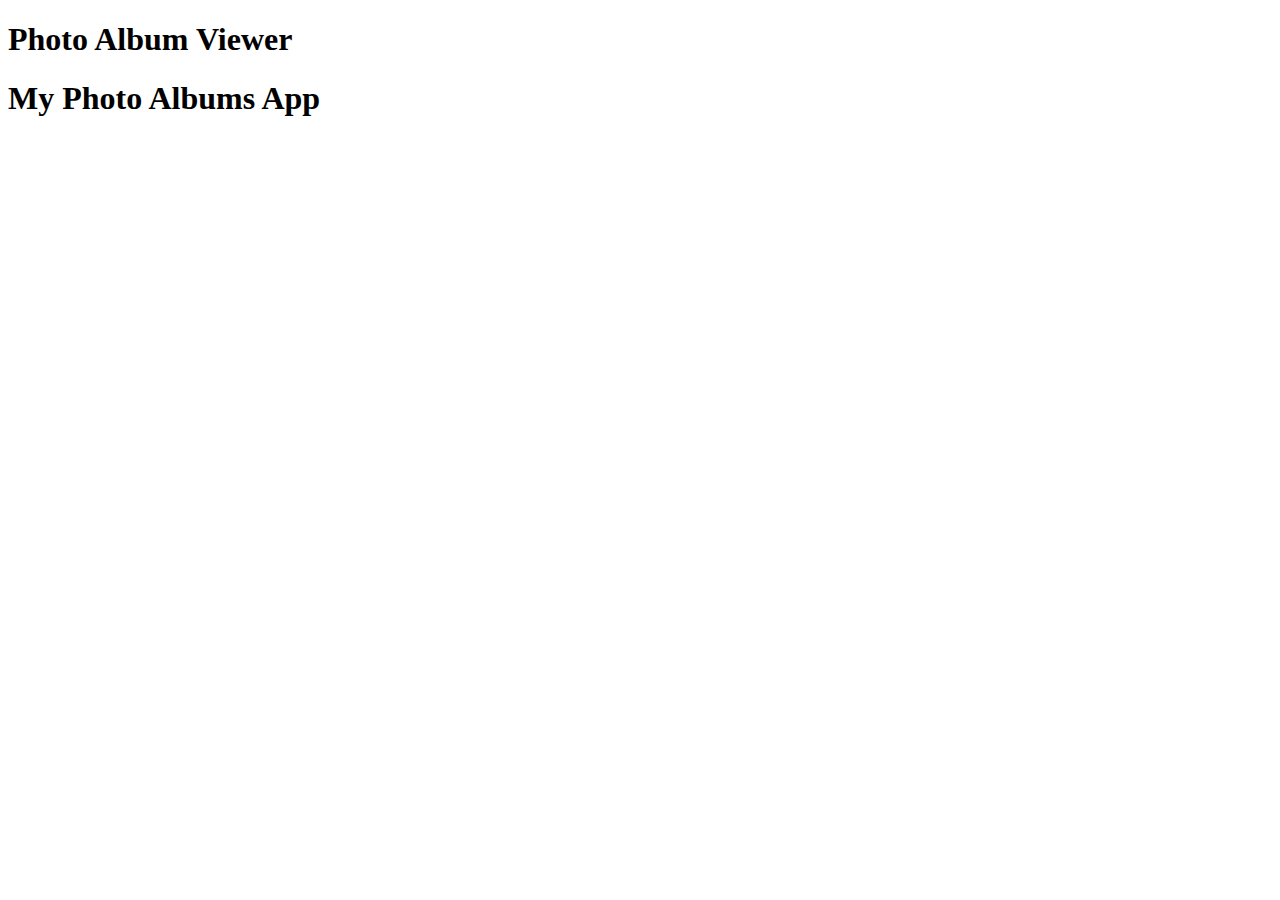
<file: src/main/resources/static/r&d/AlbumView.html>
<!DOCTYPE html>
<html>
  <head>
    <!-- **DO THIS**: -->
    <!--   Replace SDK_VERSION_NUMBER with the current SDK version number -->
    <script src="https://sdk.amazonaws.com/js/aws-sdk-2.460.0.min.js"></script>
    <!-- script src="./PhotoViewer.js"></script -->
	<script src="./app.js"></script>
    <script>
	function getHtml(template) {
          return template.join('\n');
    }
	listAlbums();
	</script>

  </head>
  <body>
    <h1>Photo Album Viewer</h1>
    <div id="viewer" />
	
	<h1>My Photo Albums App</h1>
    <div id="app"></div>
  </body>
</html>
</file>
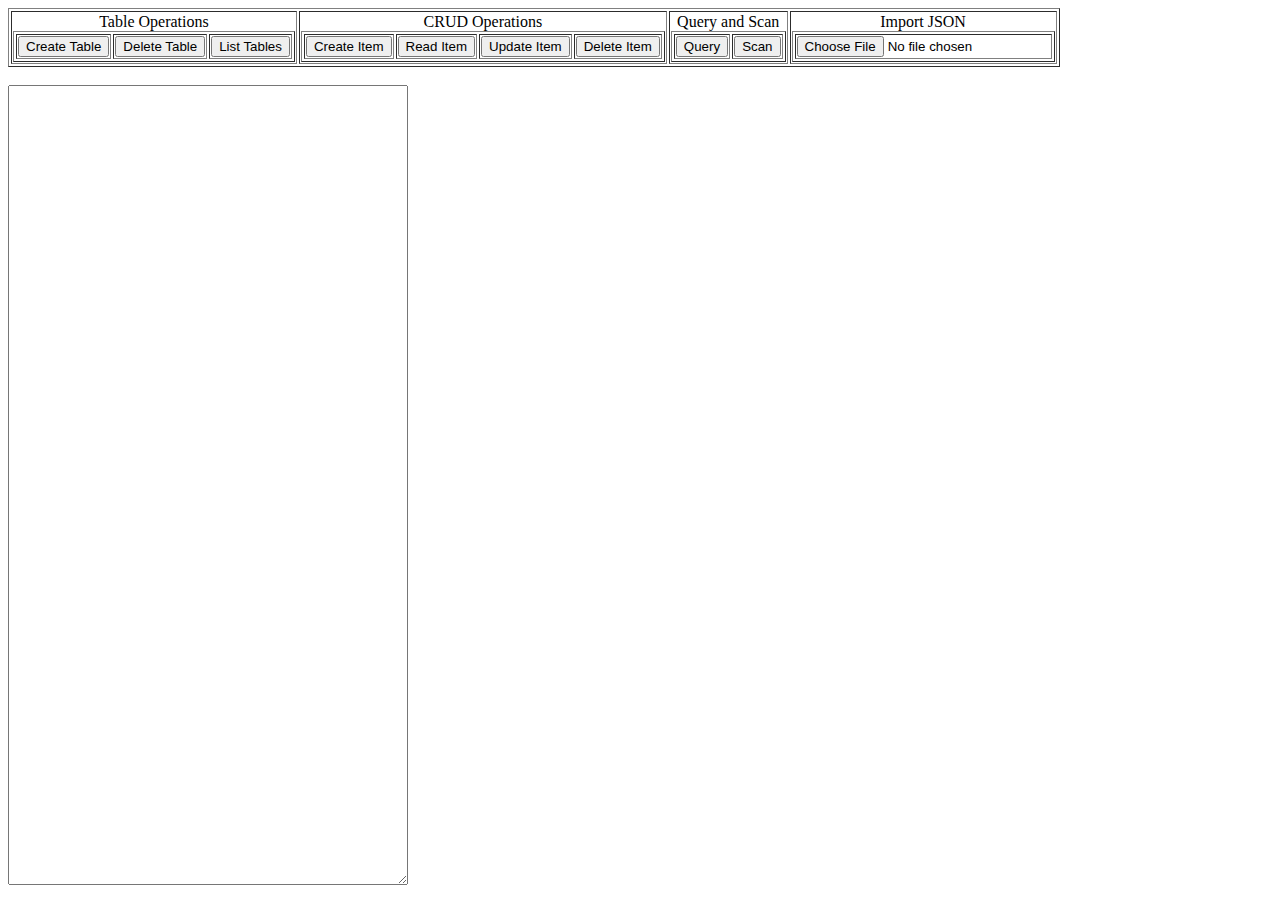
<file: src/main/resources/static/r&d/MoviesJavaScript.html>
<html>
<head>
<script src="https://sdk.amazonaws.com/js/aws-sdk-2.7.16.min.js"></script>

<script type="text/javascript">
AWS.config.update({
  region: "us-east-1",
  // The endpoint should point to the local or remote computer where DynamoDB (downloadable) is running.
  //endpoint: 'http://localhost:8000',
  /*
    accessKeyId and secretAccessKey defaults can be used while using the downloadable version of DynamoDB. 
    For security reasons, do not store AWS Credentials in your files. Use Amazon Cognito instead.
  */
 // accessKeyId: "AKIAXZHYGNZ7DRIXK2KU",
 // secretAccessKey: "LO2piDjs3vrw9WaB/hW32NmBD8259XjNS2UxW142"
});

  /* 
     Uncomment the following code to configure Amazon Cognito and make sure to 
     remove the endpoint, accessKeyId and secretAccessKey specified in the code above. 
     Make sure Cognito is available in the DynamoDB web service region (specified above).
     Finally, modify the IdentityPoolId and the RoleArn with your own.
  */

AWS.config.credentials = new AWS.CognitoIdentityCredentials({
IdentityPoolId: "us-east-1:4adcf012-d73f-4c77-823f-b22913a4661d",
RoleArn: "arn:aws:iam::535243943550:role/Cognito_mmladminpoolUnauth_Role"
});


var dynamodb = new AWS.DynamoDB();
var docClient = new AWS.DynamoDB.DocumentClient();
function createMovies() {
    var params = {
        TableName : "Movies",
        KeySchema: [
            { AttributeName: "year", KeyType: "HASH"},
            { AttributeName: "title", KeyType: "RANGE" }
        ],
        AttributeDefinitions: [       
            { AttributeName: "year", AttributeType: "N" },
            { AttributeName: "title", AttributeType: "S" }
        ],
        ProvisionedThroughput: {       
            ReadCapacityUnits: 5,
            WriteCapacityUnits: 5
        }
    };

    dynamodb.createTable(params, function(err, data) {
        if (err) {
            document.getElementById('textarea').innerHTML = "Unable to create table: " + "\n" + JSON.stringify(err, undefined, 2);
        } else {
            document.getElementById('textarea').innerHTML = "Created table: " + "\n" + JSON.stringify(data, undefined, 2);
        }
    });
}

function deleteMovies() {
    var params = {
        TableName : "Movies"
    };

    dynamodb.deleteTable(params, function(err, data) {
        if (err) {
            document.getElementById('textarea').innerHTML = "Unable to delete table: " + "\n" + JSON.stringify(err, undefined, 2);
        } else {
            document.getElementById('textarea').innerHTML = "Table deleted.";
        }
    });
}

function listMovies() {
    var params = {};
    dynamodb.listTables(params, function(err, data) {
    if (err){
        document.getElementById('textarea').innerHTML = "Unable to list tables: " + "\n" + JSON.stringify(err, undefined, 2);
    }
    else{
     document.getElementById('textarea').innerHTML = "List of tables: " + "\n" + JSON.stringify(data, undefined, 2);
    }
});
}

function createItem() {
    var params = {
        TableName :"Movies",
        Item:{
            "year": 2015,
            "title": "The Big New Movie",
            "info":{
                "plot": "Nothing happens at all.",
                "rating": 0
            }
        }
    };
    docClient.put(params, function(err, data) {
        if (err) {
            document.getElementById('textarea').innerHTML = "Unable to add item: " + "\n" + JSON.stringify(err, undefined, 2);
        } else {
            document.getElementById('textarea').innerHTML = "PutItem succeeded: " + "\n" + JSON.stringify(data, undefined, 2);
        }
    });
}

function readItem() {
    var table = "Content";
    var year = 2015;
    var title = "The Big New Movie";

    var params = {
        TableName: table,
        Key:{
            "content_title": "Akshay_CCNA Introduction",
        }
    };
    docClient.get(params, function(err, data) {
        if (err) {
            document.getElementById('textarea').innerHTML = "Unable to read item: " + "\n" + JSON.stringify(err, undefined, 2);
        } else {
            document.getElementById('textarea').innerHTML = "GetItem succeeded: " + "\n" + JSON.stringify(data, undefined, 2);
        }
    });
}

function updateItem() {
    var table = "Movies";
    var year = 2015;
    var title = "The Big New Movie";

    var params = {
        TableName:table,
        Key:{
            "year": year,
            "title": title
        },
        UpdateExpression: "set info.rating = :r, info.plot=:p, info.actors=:a",
        ExpressionAttributeValues:{
            ":r":5.5,
            ":p":"Everything happens all at once.",
            ":a":["Larry", "Moe", "Curly"]
        },
        ReturnValues:"UPDATED_NEW"
    };

    docClient.update(params, function(err, data) {
        if (err) {
            document.getElementById('textarea').innerHTML = "Unable to update item: " + "\n" + JSON.stringify(err, undefined, 2);
        } else {
            document.getElementById('textarea').innerHTML = "UpdateItem succeeded: " + "\n" + JSON.stringify(data, undefined, 2);
        }
    });
}

function deleteItem() {
    var table = "Movies";
    var year = 2015;
    var title = "The Big New Movie";

    var params = {
        TableName:table,
        Key:{
            "year":year,
            "title":title
        }
    };
    docClient.delete(params, function(err, data) {
        if (err) {
            document.getElementById('textarea').innerHTML = "Unable to delete item: " + "\n" + JSON.stringify(err, undefined, 2);
        } else {
            document.getElementById('textarea').innerHTML = "DeleteItem succeeded: " + "\n" + JSON.stringify(data, undefined, 2);
        }
    });
}

function queryData() {

			
			var tags = "cisco,java,ccna,kanchan";
			var tagSet = tags.split(",");
			var content_title = {};
			var i;
			var found = 0;
			for(i=0; i<tagSet.length; i++){
				 params = {
					        TableName : 'ContentByTag',
					        KeyConditionExpression: "#tag = :tagValue",
					        ExpressionAttributeNames:{
					            "#tag": "content_tag"
					        },
					        ExpressionAttributeValues: {
					            ":tagValue":tagSet[i]
					        }
					    };

					    docClient.query(params, function(err, data) {
							found++;
					        if (err) {
					            console.log(err);
					        } else {
							    for(var k=0; k<data.Items.length; k++)
								content_title[data.Items[k].content_title]={};
					            
								if(found == tagSet.length){
									found =  Object.keys(content_title).length;
									console.log("Total content_titles are ", found);
									console.log("content_title %o", content_title);
									Object.keys(content_title).forEach(function(key) {
					
										console.log("fetching record for " + key);
										params = {
											TableName : 'Content',
											KeyConditionExpression: "#tag = :tagValue",
											ExpressionAttributeNames:{
												"#tag": "content_title"
											},
											ExpressionAttributeValues: {
												":tagValue":key
											}
										};

										docClient.query(params, function(err, data) {
											found--;
											if (err) {
												console.log(err);
											} else {
												//for(var k=0; k<data.Items.length; k++)
												//content_title.push(data.Items[k].content_title);
												//console.log("data set %o", content_title);
												console.log("records =" + data);
												content_title[key]=data;
												
											}
											
											if(found <= 0){
												console.log("data set %o", content_title);	
											}
										});
									});
								
															
								}

					        }
					    });
			    		
				
			}
			
			
			
    document.getElementById('textarea').innerHTML = "";
    document.getElementById('textarea').innerHTML += "Querying for movies from 1985.";

    params = {
        TableName : "Movies",
        KeyConditionExpression: "#yr = :yyyy",
        ExpressionAttributeNames:{
            "#yr": "year"
        },
        ExpressionAttributeValues: {
            ":yyyy":2015
        }
    };

    docClient.query(params, function(err, data) {
        if (err) {
            document.getElementById('textarea').innerHTML += "Unable to query. Error: " + "\n" + JSON.stringify(err, undefined, 2);
        } else {
            data.Items.forEach(function(movie) {
                document.getElementById('textarea').innerHTML += "\n" + movie.year + ": " + movie.title;
            });
         
        }
    });
}

function scanData() {
    document.getElementById('textarea').innerHTML = "";
    document.getElementById('textarea').innerHTML += "Scanning for movies between 1950 and 1975." + "\n";

    var params = {
        TableName: "Movies",
        ProjectionExpression: "#yr, title, info.rating",
        FilterExpression: "#yr between :start_yr and :end_yr",
        ExpressionAttributeNames: {
            "#yr": "year"
        },
        ExpressionAttributeValues: {
            ":start_yr": 1950,
            ":end_yr": 1975
        }
    };

    docClient.scan(params, onScan);

    function onScan(err, data) {
        if (err) {
            document.getElementById('textarea').innerHTML += "Unable to scan the table: " + "\n" + JSON.stringify(err, undefined, 2);
        } else {
            // Print all the movies
            document.getElementById('textarea').innerHTML += "Scan succeeded: " + "\n";
            data.Items.forEach(function(movie) {
                document.getElementById('textarea').innerHTML += movie.year + ": " + movie.title + " - rating: " + movie.info.rating + "\n";
            });

            // Continue scanning if we have more movies (per scan 1MB limitation)
            document.getElementById('textarea').innerHTML += "Scanning for more..." + "\n";
            params.ExclusiveStartKey = data.LastEvaluatedKey;
            docClient.scan(params, onScan);            
        }
    }
}

function processFile(evt) {
    var moviesProcessed = 0;
    document.getElementById('textarea').innerHTML = "";
    document.getElementById('textarea').innerHTML += "Importing movies into DynamoDB. Please wait..." + "\n";
    var file = evt.target.files[0];
    if (file) {
        var r = new FileReader();

        r.onload = function(e) {
            var contents = e.target.result;
            var allMovies = JSON.parse(contents);

            allMovies.forEach(function (movie) {

                var params = {
                    TableName: "Movies",
                    Item: {
                        "year": movie.year,
                        "title": movie.title,
                        "info": movie.info
                    }
                };
                docClient.put(params, function (err, data) {
                    ++moviesProcessed;
                    if (err) {
                        console.log("Unable to add movie: " + movie.title + "\n");
                    } else {
                        switch(moviesProcessed) {
                            case 2501:
                                document.getElementById('textarea').innerHTML += "_______________" + "\n";
                                document.getElementById('textarea').innerHTML += "Halfway done..." + "\n";
                                document.getElementById('textarea').innerHTML += "_______________" + "\n";
                                break;
                            case 3751:
                                document.getElementById('textarea').innerHTML += "______________" + "\n";
                                document.getElementById('textarea').innerHTML += "Almost done..." + "\n";
                                document.getElementById('textarea').innerHTML += "______________" + "\n";
                                break;
                            case 5001:
                                document.getElementById('textarea').innerHTML += "______________________" + "\n";
                                document.getElementById('textarea').innerHTML += "Finished processing!" + "\n";
                                document.getElementById('textarea').innerHTML += "______________________" + "\n";
                                break;
                            default: document.getElementById('textarea').innerHTML += "Added: " + movie.title + "\n";
                        }
                        textarea.scrollTop = textarea.scrollHeight;
                    }
                });
            });
    };
        r.readAsText(file);
    } else {
        alert("Could not read movie data file");
    }
}

</script>
</head>

<body>
<table border = 1>
    <td>
        <table border = 1>
        <caption>Table Operations</caption>
        <td><input id="createTableButton" type="button" value="Create Table" onclick="createMovies();" /></td><td><input id="deleteTableButton" type="button" value="Delete Table" onclick="deleteMovies();" /></td><td><input id="listTablebutton" type="button" value="List Tables" onclick="listMovies();" /></td>
        </table>
    </td>
    <td>
        <table border = 1>
            <caption>CRUD Operations</caption>
            <td><input id="createItem" type="button" value="Create Item" onclick="createItem();" /></td><td><input id="readItem" type="button" value="Read Item" onclick="readItem();" /></td><td><input id="updateItem" type="button" value="Update Item" onclick="updateItem();" /><td><input id="deleteItem" type="button" value="Delete Item" onclick="deleteItem();" /></td></td>
        </table>
    </td>
    <td>
        <table border = 1>
            <caption>Query and Scan</caption>
            <td><input id="queryData" type="button" value="Query" onclick="queryData();" /></td><td><input id="scanData" type="button" value="Scan" onclick="scanData();" /></td>
        </table>
    </td>
    <td>
        <table border = 1>
            <caption>Import JSON</caption>
            <td><input type="file" id="fileinput" accept='application/json'/></td>
        </table>
    </td>
</table>

<br>
<textarea readonly id= "textarea" style="width:400px; height:800px"></textarea>

<script>
    document.getElementById('fileinput').addEventListener('change', processFile, false);
</script>
</body>
</html>
</file>
